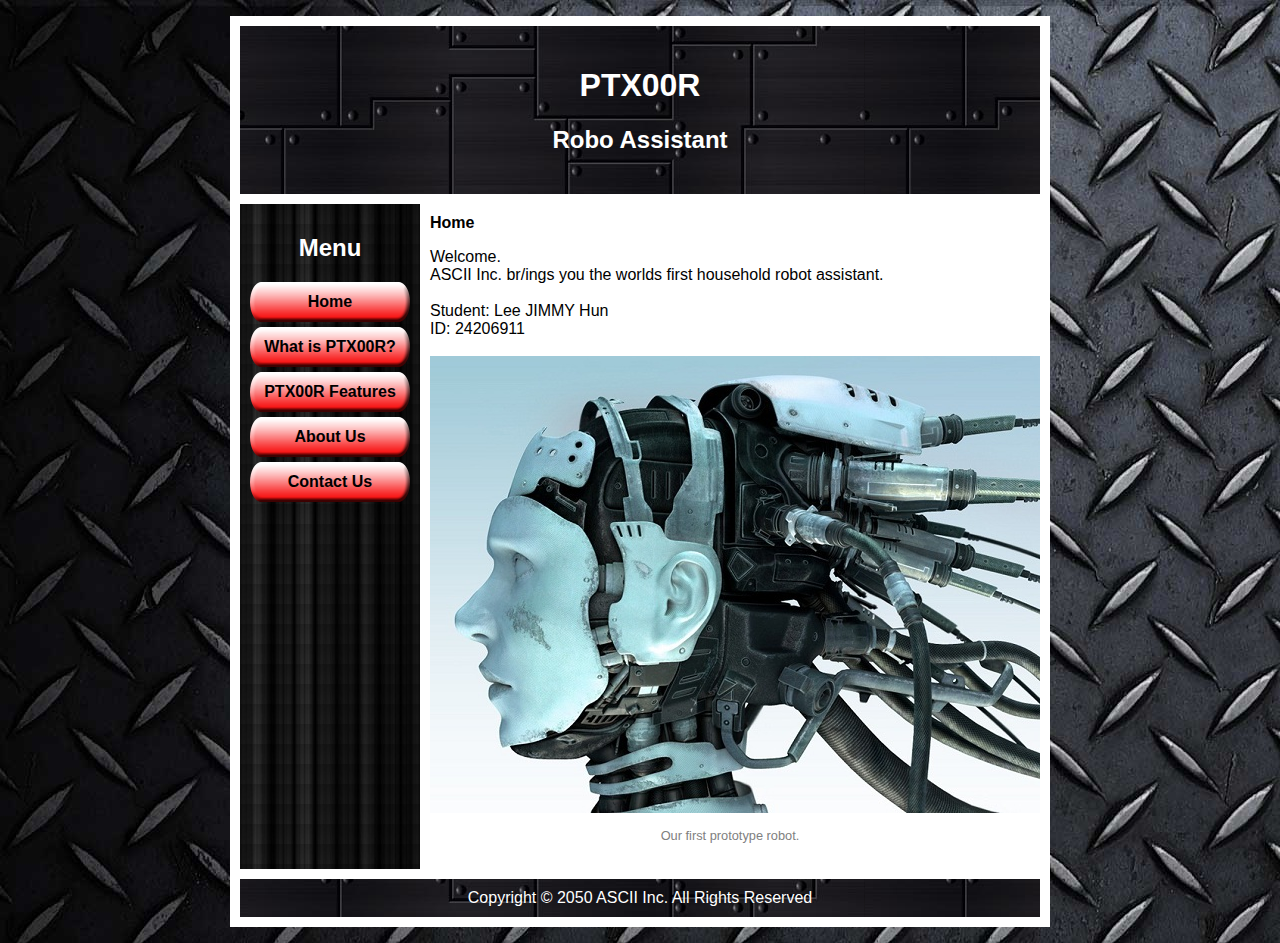
<file: index.html>
<!DOCTYPE html PUBLIC "-//W3C//DTD XHTML 1.0 Strict//EN" "http://www.w3.org/TR/xhtml1/DTD/xhtml1-strict.dtd">
<html xmlns="http://www.w3.org/1999/xhtml">
<head>
    <title>Home</title>
    <meta http-equiv="Content-Type" content="text/html; charset=utf-8" />
    <link rel="stylesheet" type="text/css" media="screen" href="Files/style.css" />
</head>

	<body>
		<div id="header">
			<h1>PTX00R</h1>
			<h2>Robo Assistant</h2>
		</div>
		<div id="content">
			<div id="main">
				<strong>Home</strong>
				<p>
					Welcome.<br/>
					ASCII Inc. br/ings you the worlds first household robot assistant.
					<br/><br/>
					Student: Lee JIMMY Hun<br/>
					ID: 24206911<br/><br/>
					<img id="image" src="Files/home_img.jpg" alt="The very first PTX00R" width="610" height="457" />
					<span id="image_caption"><br/>Our first prototype robot.</span>
				</p>
			</div>
		    <div id="navigation">
		        <h2>Menu</h2>
		        <ul>
		            <li><a href="index.html">Home</a></li>
		            <li><a href="Files\ptx00r.html">What is PTX00R?</a></li>
		            <li><a href="Files\features.html">PTX00R Features</a></li>
		            <li><a href="Files\about.html">About Us</a></li>
		            <li><a href="Files\contact.html">Contact Us</a></li>
		        </ul>
		    </div>
		</div>
	
		<div id="footer">
			Copyright &copy; 2050 ASCII Inc. All Rights Reserved
		</div>
	</body>

</html>
</file>
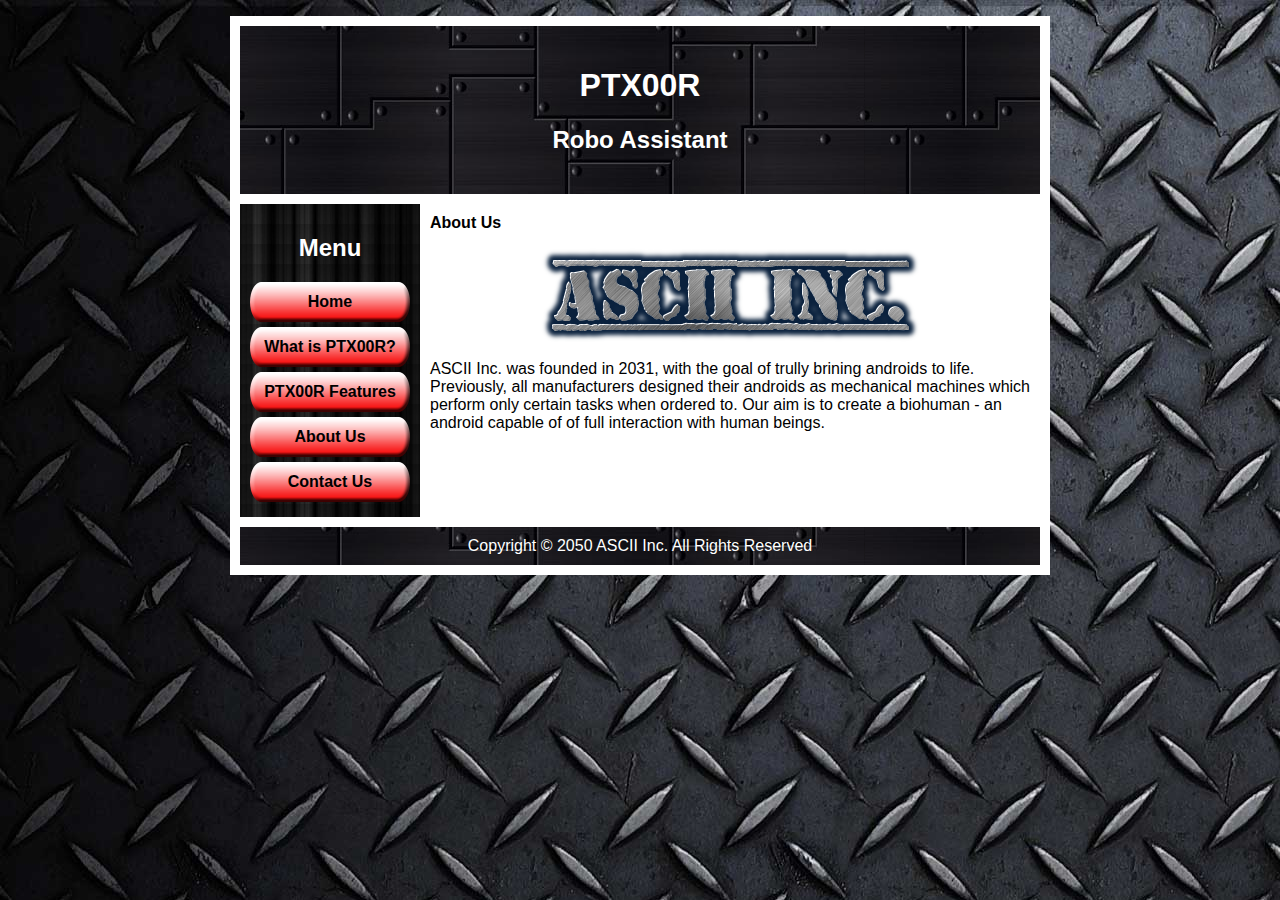
<file: Files/about.html>
<!DOCTYPE html PUBLIC "-//W3C//DTD XHTML 1.0 Strict//EN" "http://www.w3.org/TR/xhtml1/DTD/xhtml1-strict.dtd">
<html xmlns="http://www.w3.org/1999/xhtml">
<head>
    <title>About Us</title>
    <meta http-equiv="Content-Type" content="text/html; charset=utf-8" />
    <link rel="stylesheet" type="text/css" media="screen" href="style.css" />
</head>

	<body>
		<div id="header">
			<h1>PTX00R</h1>
			<h2>Robo Assistant</h2>
		</div>
		<div id="content">
			<div id="main">
				<strong>About Us</strong>
				<p>
					<img id="image" src="logo.png" alt="ASCII Inc." width="379" height="94" />
					<br/>
					ASCII Inc. was founded in 2031, with the goal of trully brining androids to life. Previously, all manufacturers designed their androids as mechanical machines which perform only certain tasks when ordered to. Our aim is to create a biohuman - an android capable of of full interaction with human beings.
				</p>
			</div>
		    <div id="navigation">
		        <h2>Menu</h2>
		        <ul>
		            <li><a href="../index.html">Home</a></li>
		            <li><a href="ptx00r.html">What is PTX00R?</a></li>
		            <li><a href="features.html">PTX00R Features</a></li>
		            <li><a href="about.html">About Us</a></li>
		            <li><a href="contact.html">Contact Us</a></li>
		        </ul>
		    </div>
		</div>
	
		<div id="footer">
			Copyright &copy; 2050 ASCII Inc. All Rights Reserved
		</div>
	</body>

</html>
</file>
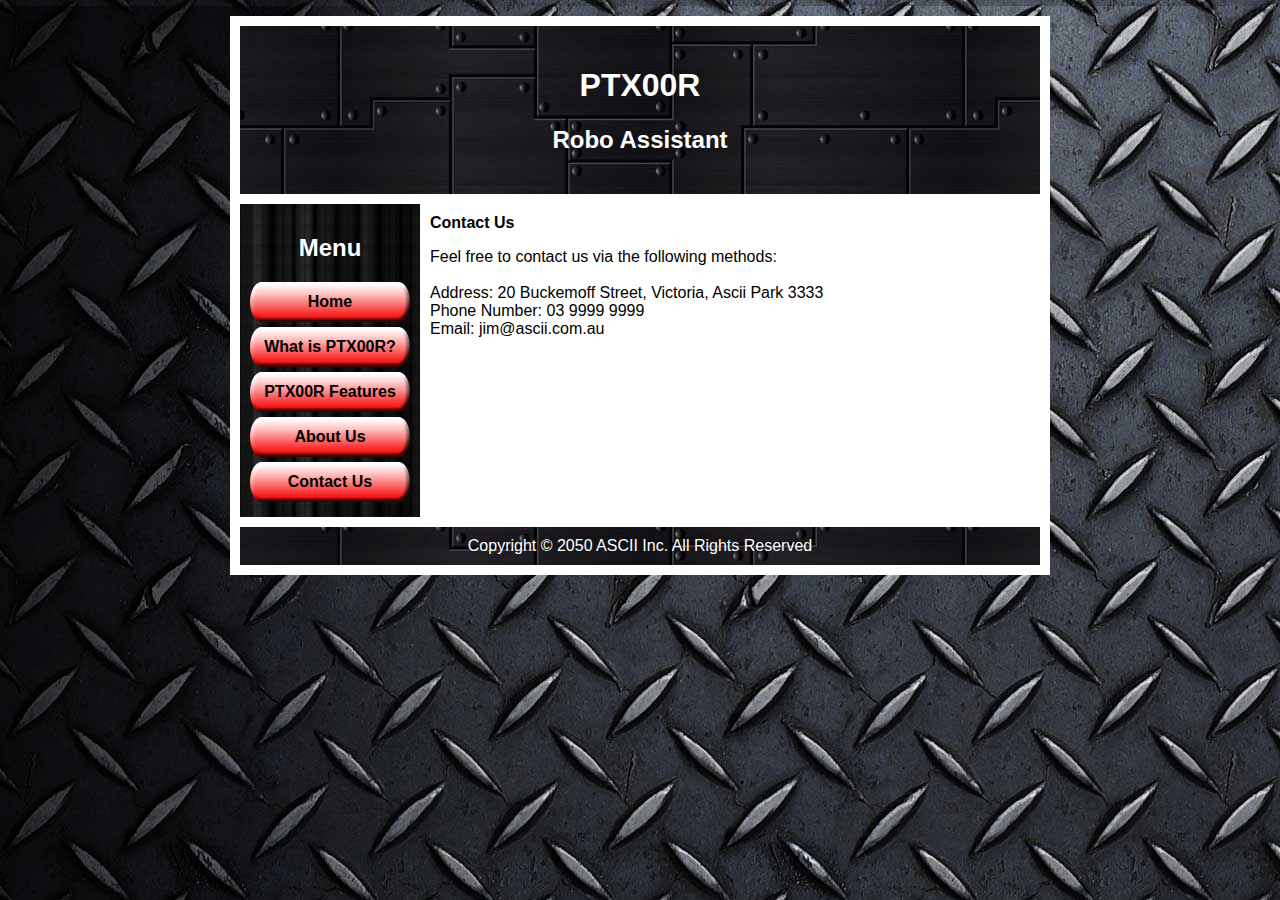
<file: Files/contact.html>
<!DOCTYPE html PUBLIC "-//W3C//DTD XHTML 1.0 Strict//EN" "http://www.w3.org/TR/xhtml1/DTD/xhtml1-strict.dtd">
<html xmlns="http://www.w3.org/1999/xhtml">
<head>
    <title>Contact Us</title>
    <meta http-equiv="Content-Type" content="text/html; charset=utf-8" />
    <link rel="stylesheet" type="text/css" media="screen" href="style.css" />
</head>

	<body>
		<div id="header">
			<h1>PTX00R</h1>
			<h2>Robo Assistant</h2>
		</div>
		<div id="content">
			<div id="main">
				<strong>Contact Us</strong>
				<p>
					Feel free to contact us via the following methods:<br/><br/>
					Address: 20 Buckemoff Street, Victoria, Ascii Park 3333<br/>
					Phone Number: 03 9999 9999<br/>
					Email: jim@ascii.com.au
				</p>
			</div>
		    <div id="navigation">
		        <h2>Menu</h2>
		        <ul>
		            <li><a href="../index.html">Home</a></li>
		            <li><a href="ptx00r.html">What is PTX00R?</a></li>
		            <li><a href="features.html">PTX00R Features</a></li>
		            <li><a href="about.html">About Us</a></li>
		            <li><a href="contact.html">Contact Us</a></li>
		        </ul>
		    </div>
		</div>
	
		<div id="footer">
			Copyright &copy; 2050 ASCII Inc. All Rights Reserved
		</div>
	</body>

</html>
</file>
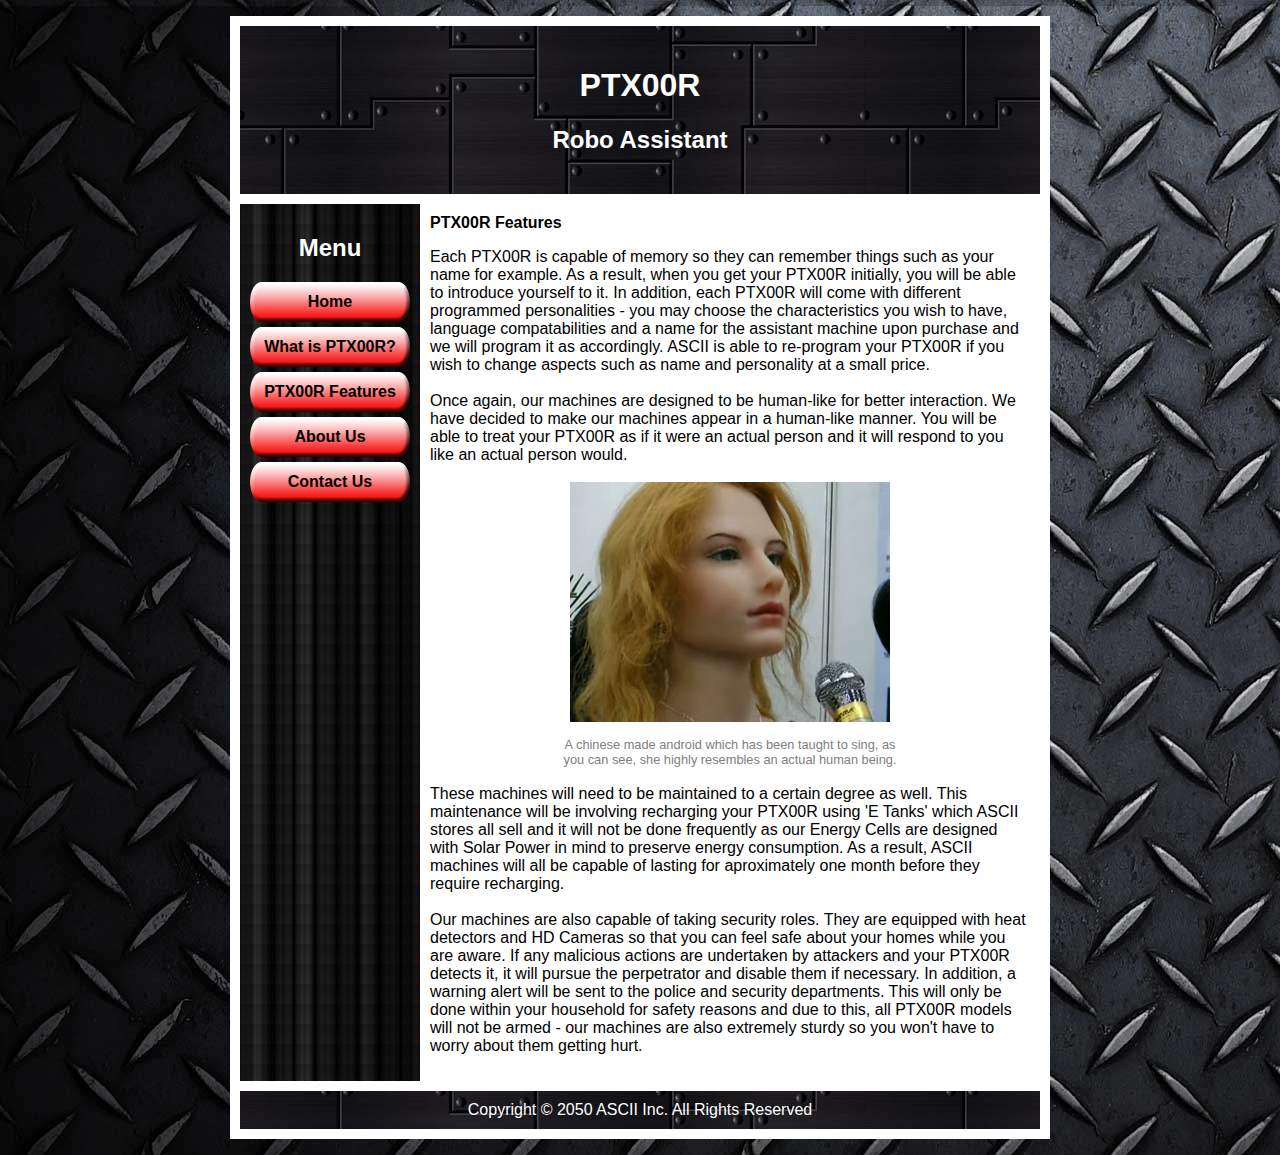
<file: Files/features.html>
<!DOCTYPE html PUBLIC "-//W3C//DTD XHTML 1.0 Strict//EN" "http://www.w3.org/TR/xhtml1/DTD/xhtml1-strict.dtd">
<html xmlns="http://www.w3.org/1999/xhtml">
<head>
    <title>PTX00R Features</title>
    <meta http-equiv="Content-Type" content="text/html; charset=utf-8" />
    <link rel="stylesheet" type="text/css" media="screen" href="style.css" />
</head>

	<body>
		<div id="header">
			<h1>PTX00R</h1>
			<h2>Robo Assistant</h2>
		</div>
		<div id="content">
			<div id="main">
				<strong>PTX00R Features</strong>
				<p>
					Each PTX00R is capable of memory so they can remember things such as your name for example. As a result, when you get your PTX00R initially, you will be able to introduce yourself to it. In addition, each PTX00R will come with different programmed personalities - you may choose the characteristics you wish to have, language compatabilities and a name for the assistant machine upon purchase and we will program it as accordingly. ASCII is able to re-program your PTX00R if you wish to change aspects such as name and personality at a small price. <br/><br/>

					Once again, our machines are designed to be human-like for better interaction. We have decided to make our machines appear in a human-like manner. You will be able to treat your PTX00R as if it were an actual person and it will respond to you like an actual person would. <br/><br/>

					<img id="image" src="chinese_female_robot.jpg" alt="A Robot From China" width="320" height="240" />
					<span id="image_caption"><br/>A chinese made android which has been taught to sing, as you can see, she highly resembles an actual human being.</span><br/>

					These machines will need to be maintained to a certain degree as well. This maintenance will be involving recharging your PTX00R using 'E Tanks' which ASCII stores all sell and it will not be done frequently as our Energy Cells are designed with Solar Power in mind to preserve energy consumption. As a result, ASCII machines will all be capable of lasting for aproximately one month before they require recharging.<br/><br/>

					Our machines are also capable of taking security roles. They are equipped with heat detectors and HD Cameras so that you can feel safe about your homes while you are aware. If any malicious actions are undertaken by attackers and your PTX00R detects it, it will pursue the perpetrator and disable them if necessary. In addition, a warning alert will be sent to the police and security departments. This will only be done within your household for safety reasons and due to this, all PTX00R models will not be armed - our machines are also extremely sturdy so you won't have to worry about them getting hurt.
				</p>
			</div>
		    <div id="navigation">
		        <h2>Menu</h2>
		        <ul>
		            <li><a href="../index.html">Home</a></li>
		            <li><a href="ptx00r.html">What is PTX00R?</a></li>
		            <li><a href="features.html">PTX00R Features</a></li>
		            <li><a href="about.html">About Us</a></li>
		            <li><a href="contact.html">Contact Us</a></li>
		        </ul>
		    </div>
		</div>
	
		<div id="footer">
			Copyright &copy; 2050 ASCII Inc. All Rights Reserved
		</div>
	</body>

</html>
</file>
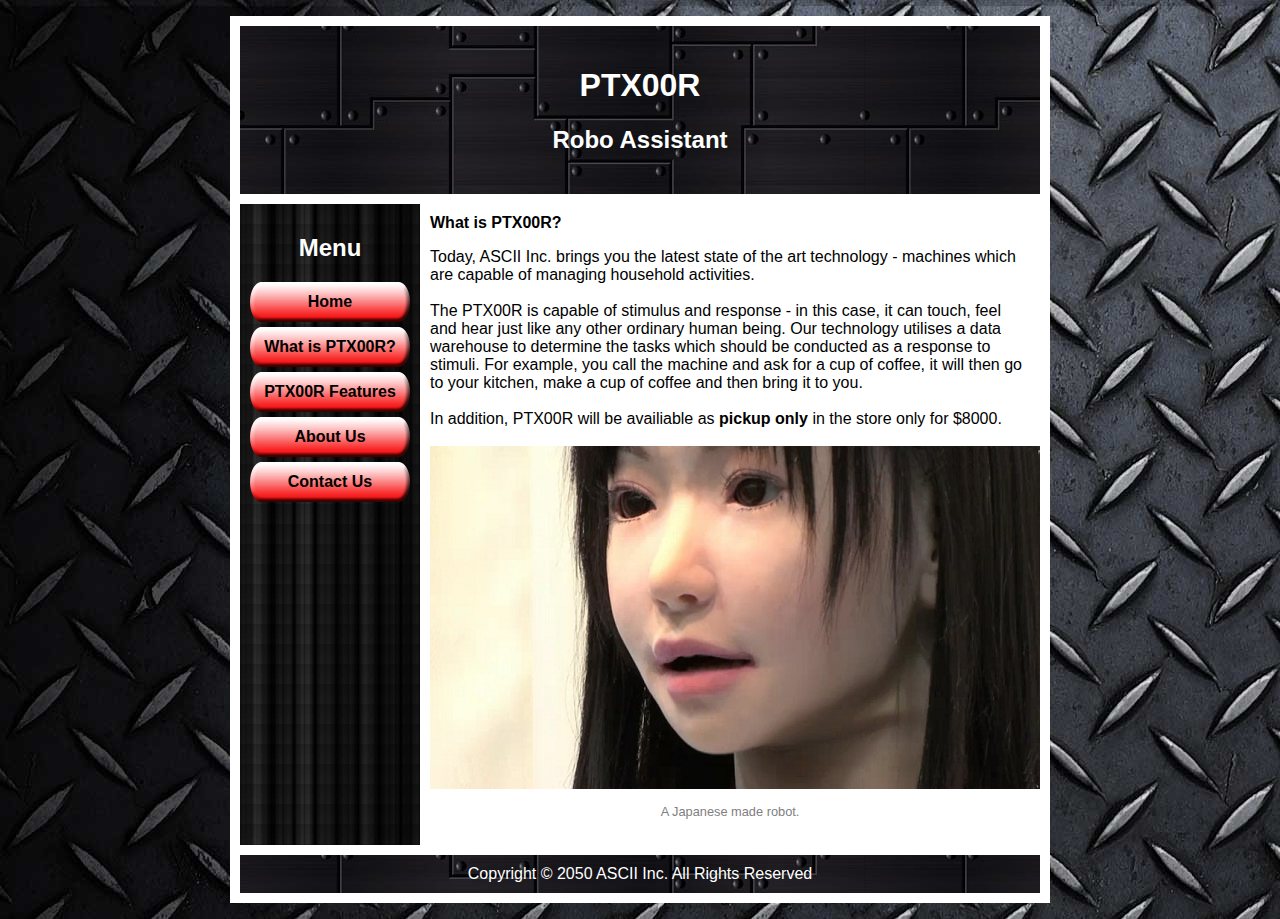
<file: Files/ptx00r.html>
<!DOCTYPE html PUBLIC "-//W3C//DTD XHTML 1.0 Strict//EN" "http://www.w3.org/TR/xhtml1/DTD/xhtml1-strict.dtd">
<html xmlns="http://www.w3.org/1999/xhtml">
<head>
    <title>What is PTX00R?</title>
    <meta http-equiv="Content-Type" content="text/html; charset=utf-8" />
    <link rel="stylesheet" type="text/css" media="screen" href="style.css" />
</head>

	<body>
		<div id="header">
			<h1>PTX00R</h1>
			<h2>Robo Assistant</h2>
		</div>
		<div id="content">
			<div id="main">
				<strong>What is PTX00R?</strong>
				<p>
					Today, ASCII Inc. brings you the latest state of the art technology - machines which are capable of managing household activities.<br/><br/>

					The PTX00R is capable of stimulus and response - in this case, it can touch, feel and hear just like any other ordinary human being. Our technology utilises a data warehouse to determine the tasks which should be conducted as a response to stimuli. For example, you call the machine and ask for a cup of coffee, it will then go to your kitchen, make a cup of coffee and then bring it to you.<br/><br/>

					In addition, PTX00R will be availiable as <strong>pickup only</strong> in the store only for $8000.<br/><br/>

					<img id="image" src="japanese_robot.jpg" alt="A Robot From Japan" width="610" height="343" />
					<span id="image_caption"><br/>A Japanese made robot.</span>
				</p>
			</div>
		    <div id="navigation">
		        <h2>Menu</h2>
		        <ul>
		            <li><a href="../index.html">Home</a></li>
		            <li><a href="ptx00r.html">What is PTX00R?</a></li>
		            <li><a href="features.html">PTX00R Features</a></li>
		            <li><a href="about.html">About Us</a></li>
		            <li><a href="contact.html">Contact Us</a></li>
		        </ul>
		    </div>
		</div>
	
		<div id="footer">
			Copyright &copy; 2050 ASCII Inc. All Rights Reserved
		</div>
	</body>

</html>
</file>
<file: Files/style.css>
html { background:url(page_bg.jpg); }

body { padding:10px; margin:1em auto; background-color:white; font:100% Arial, sans-serif; }

body, #header, #footer { width:800px; }

#header { padding:20px 0; background:url(header_footer_bg.jpg); color:white; text-align:center; }

#header h1 a { color:white; text-decoration:none; }

#content { width:780px; margin-top: 10px; padding:10px; overflow:auto; background:url(menu_bg.jpg) top left repeat-y; }

#main { width:600px; float:right; }

#navigation { width:160px; float:left; }

#navigation ul { margin:0; padding:0; list-style:none; }

#navigation h2 { color:white; text-decoration:none; text-align: center; }

#navigation a {
	background-image: url(buttons.png); display: block; 
	width: 160px; height: 40px; margin-bottom: 5px; text-align: center;
	line-height: 40px; color: #000; text-decoration: none;  font-weight: bold;
}

#navigation a:hover { background-position: left center; }

#navigation a:active { background-position: left bottom; }

#footer { padding:10px 0; margin-top: 10px; background:url(header_footer_bg.jpg); color:#fff; text-align:center; }

#image { display:block; margin:0px auto; }

#image_caption { display:block; margin:0px auto; text-align: center; font:80% Arial, sans-serif; color:Grey; width:350px; }
</file>
